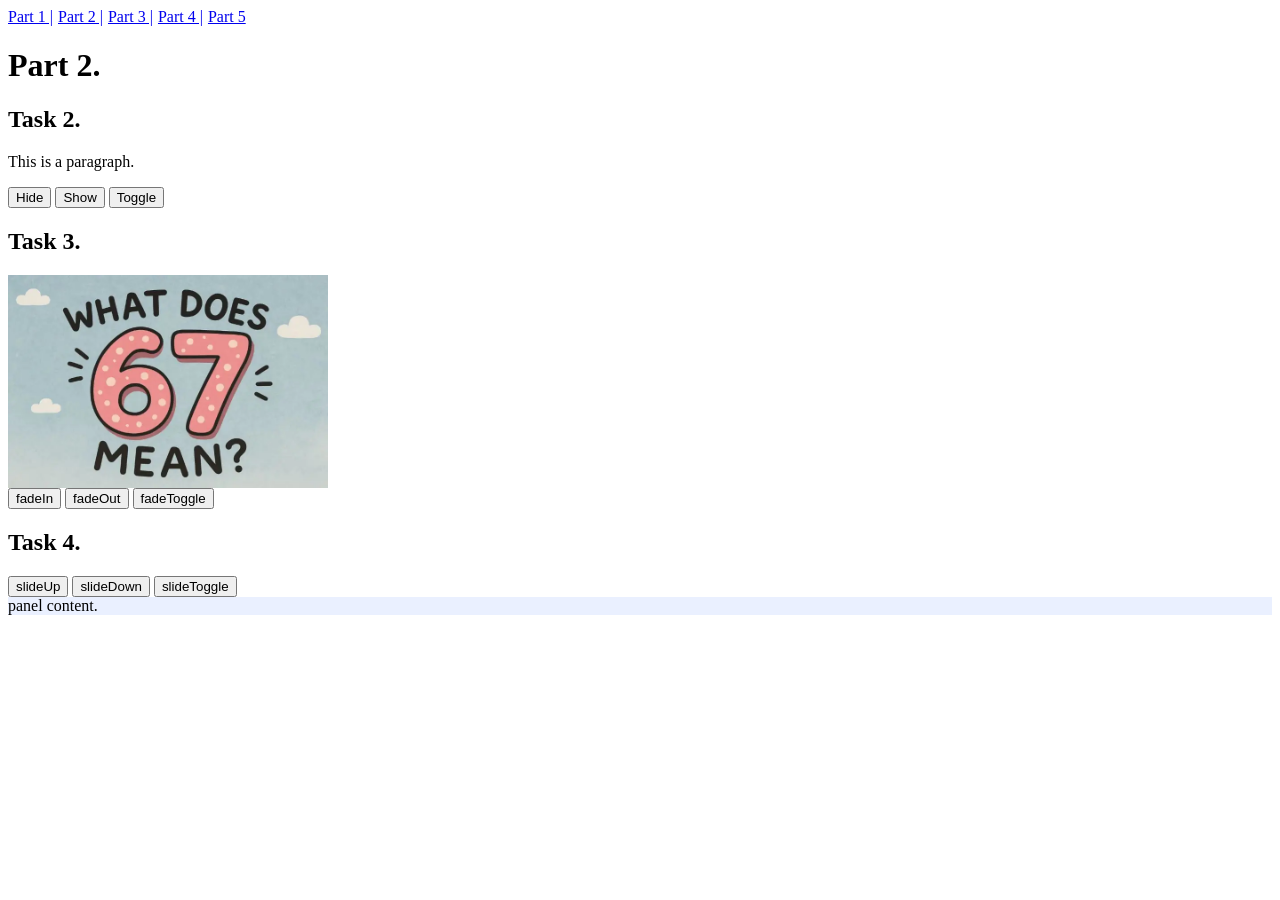
<file: part2.html>
<!DOCTYPE html>
<html lang="en">
<head>
  <meta charset="UTF-8">
  <title>Part 2</title>
  <link rel="stylesheet" href="style.css">
</head>
<body>
  <nav>
    <a href="part1.html">Part 1 |</a>
    <a href="part2.html">Part 2 |</a>
    <a href="part3.html">Part 3 |</a>
    <a href="part4.html">Part 4 |</a>
    <a href="part5.html">Part 5</a>
  </nav>

  <h1>Part 2.</h1>

  <h2>Task 2.</h2>
  <p id="text">This is a paragraph.</p>
  <button id="hide">Hide</button>
  <button id="show">Show</button>
  <button id="toggle">Toggle</button>

  <h2>Task 3.</h2>
  <img id="img" class="demo" src="677.webp" alt="Image">
  <button id="fadeIn">fadeIn</button>
  <button id="fadeOut">fadeOut</button>
  <button id="fadeToggle">fadeToggle</button>

  <h2>Task 4.</h2>
  <button id="slideUp">slideUp</button>
  <button id="slideDown">slideDown</button>
  <button id="slideToggle">slideToggle</button>
  <div class="panel" id="panel">panel content.</div>

  <script src="https://code.jquery.com/jquery-3.7.1.min.js"></script>
  <script src="part2.js"></script>
</body>
</html>
</file>
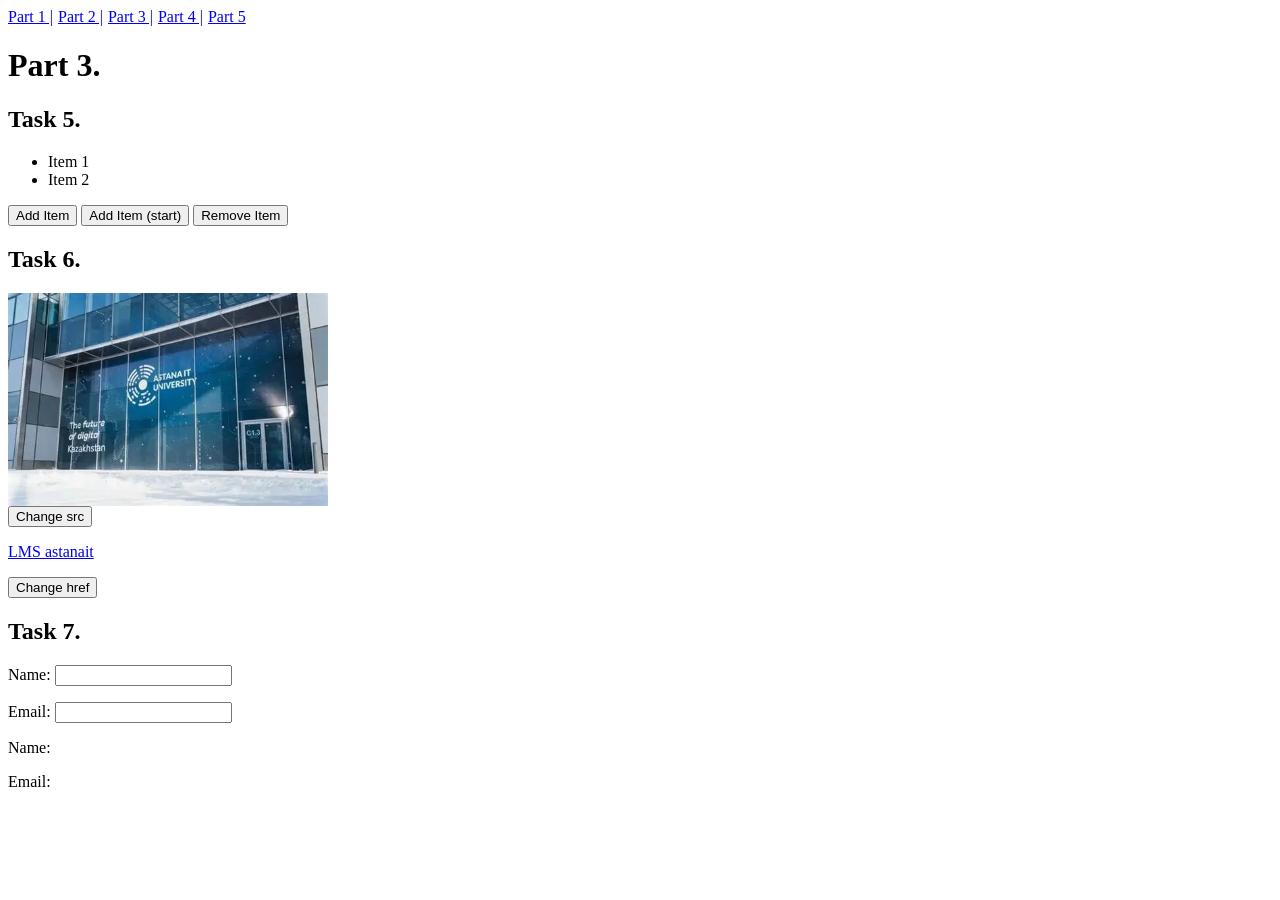
<file: part3.html>
<!DOCTYPE html>
<html lang="en">
<head>
  <meta charset="UTF-8">
  <title>Part 3</title>
  <link rel="stylesheet" href="style.css">
</head>
<body>
  <nav>
    <a href="part1.html">Part 1 |</a>
    <a href="part2.html">Part 2 |</a>
    <a href="part3.html">Part 3 |</a>
    <a href="part4.html">Part 4 |</a>
    <a href="part5.html">Part 5</a>
  </nav>

  <h1>Part 3.</h1>
  <h2>Task 5.</h2>
  <ul id="list">
    <li>Item 1</li>
    <li>Item 2</li>
  </ul>
  <button id="add">Add Item</button>
  <button id="addFirst">Add Item (start)</button>
  <button id="remove">Remove Item</button>

  <h2>Task 6.</h2>
  <img id="img" class="demo" src="aitu.webp" alt="Image">
  <button id="changeSrc">Change src</button>
  <p><a id="link" href="https://lms.astanait.edu.kz/">LMS astanait</a></p>
  <button id="changeHref">Change href</button>

  <h2>Task 7.</h2>
  <form>
    <p>Name: <input type="text" id="name"></p>
    <p>Email: <input type="email" id="email"></p>
  </form>
  <p>Name: <span id="outName"></span></p>
  <p>Email: <span id="outEmail"></span></p>

  <script src="https://code.jquery.com/jquery-3.7.1.min.js"></script>
  <script src="part3.js"></script>
</body>
</html>
</file>
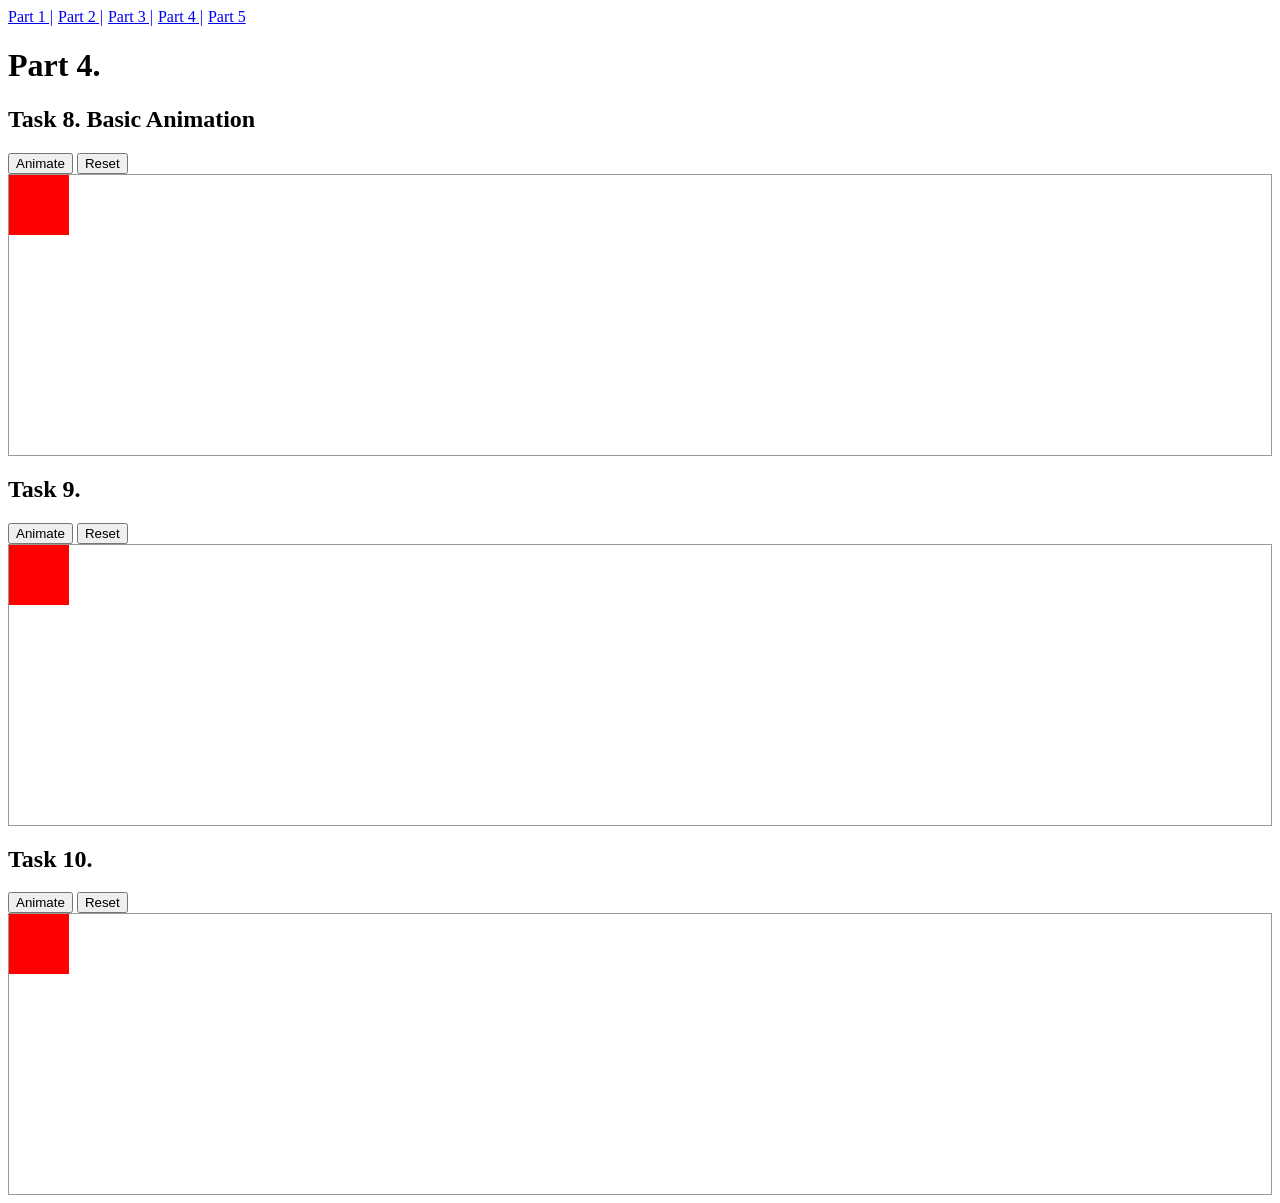
<file: part4.html>
<!DOCTYPE html>
<html lang="en">
<head>
  <meta charset="UTF-8">
  <title>Part 4</title>
  <link rel="stylesheet" href="style.css">
</head>
<body>
  <nav>
    <a href="part1.html">Part 1 |</a>
    <a href="part2.html">Part 2 |</a>
    <a href="part3.html">Part 3 |</a>
    <a href="part4.html">Part 4 |</a>
    <a href="part5.html">Part 5</a>
  </nav>

  <h1>Part 4.</h1>

  <h2>Task 8. Basic Animation</h2>
  <button id="start8">Animate</button>
  <button id="reset8">Reset</button>
  <div class="stage"><div class="box" id="box8"></div></div>

  <h2>Task 9.</h2>
  <button id="start9">Animate</button>
  <button id="reset9">Reset</button>
  <div class="stage"><div class="box" id="box9"></div></div>

  <h2>Task 10.</h2>
  <button id="start10">Animate</button>
  <button id="reset10">Reset</button>
  <div class="stage"><div class="box" id="box10"></div></div>

  <script src="https://code.jquery.com/jquery-3.7.1.min.js"></script>
  <script src="part4.js"></script>
</body>
</html>
</file>
<file: style.css>
nav a {margin-right: 1px;}

.panel { background: #eaf0ff;}

img.demo { width: 320px; display: block; }

.stage { position: relative; height: 280px; border: 1px solid #999; }
.box { position: absolute; left: 0; top: 0; width: 60px; height: 60px; background: red; }
.gallery img { width: 130px; height: 100px; object-fit: cover; margin: 4px; cursor: pointer; }

#lightbox {display: none; position: fixed; top: 0; left: 0; width: 100%; height: 100%; background: rgba(48, 41, 41, 0.8); align-items: center; justify-content: center;}
#lightbox img { max-width: 90%; max-height: 90%; }
</file>
